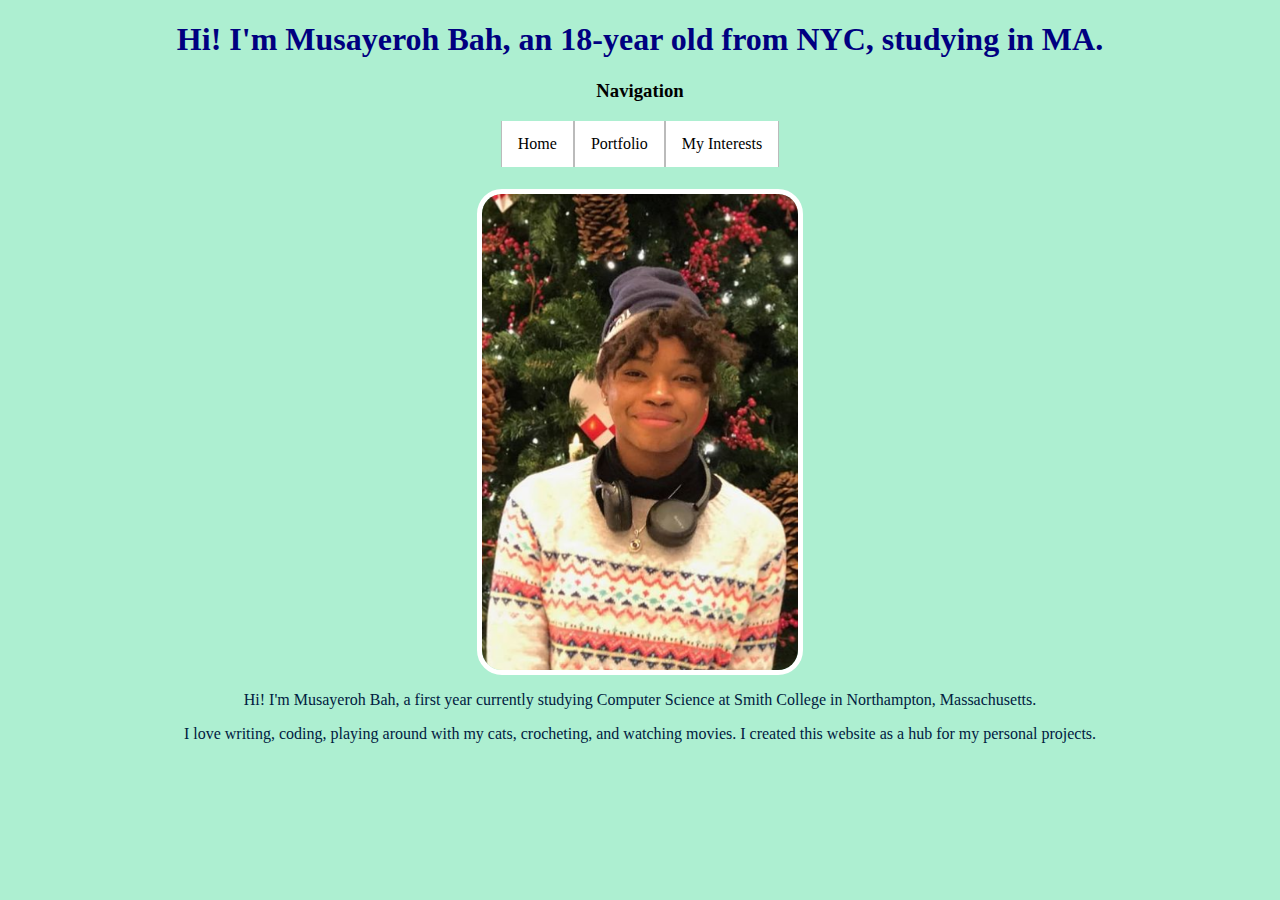
<file: index.html>
<!DOCTYPE html>
<html>
  <head>
    <title>Musayeroh Bah</title>
    <meta charset="utf-8" />
	  <meta http-equiv="X-UA-Compatible" content="IE=edge" />
	  <meta name="viewport" content="width=device-width, initial-scale=1" />
	  <!-- link the webpage's stylesheet -->
	  <link rel="stylesheet" href="/style.css" />
	  <!-- link the webpage's JavaScript file -->
	  <script src="/script.js" defer></script>
  </head>
  
  <body>
    
    <h1>Hi! I'm Musayeroh Bah, an 18-year old from NYC, studying in MA.</h1>
    <h3> Navigation </h3>

    <div class="navbar">
     <ul>
        <li><a href="index.html">Home</a></li>
        <li><a href="portfolio.html">Portfolio</a></li>
        <li><a href="interests.html">My Interests</a></li>
     </ul>
    </div>
    <br>
    
    <img id="christmas" src="me.PNG" alt="A picture of me, a young African-American girl in a white sweater, standing in front of a Christmas tree." width="300px">  
    <p> Hi! I'm Musayeroh Bah, a first year currently studying Computer Science at Smith College in Northampton, Massachusetts. </p>
    <p> I love writing, coding, playing around with my cats, crocheting, and watching movies. I created this website as a hub for my personal projects. </p>
  </body>
</html>
</file>
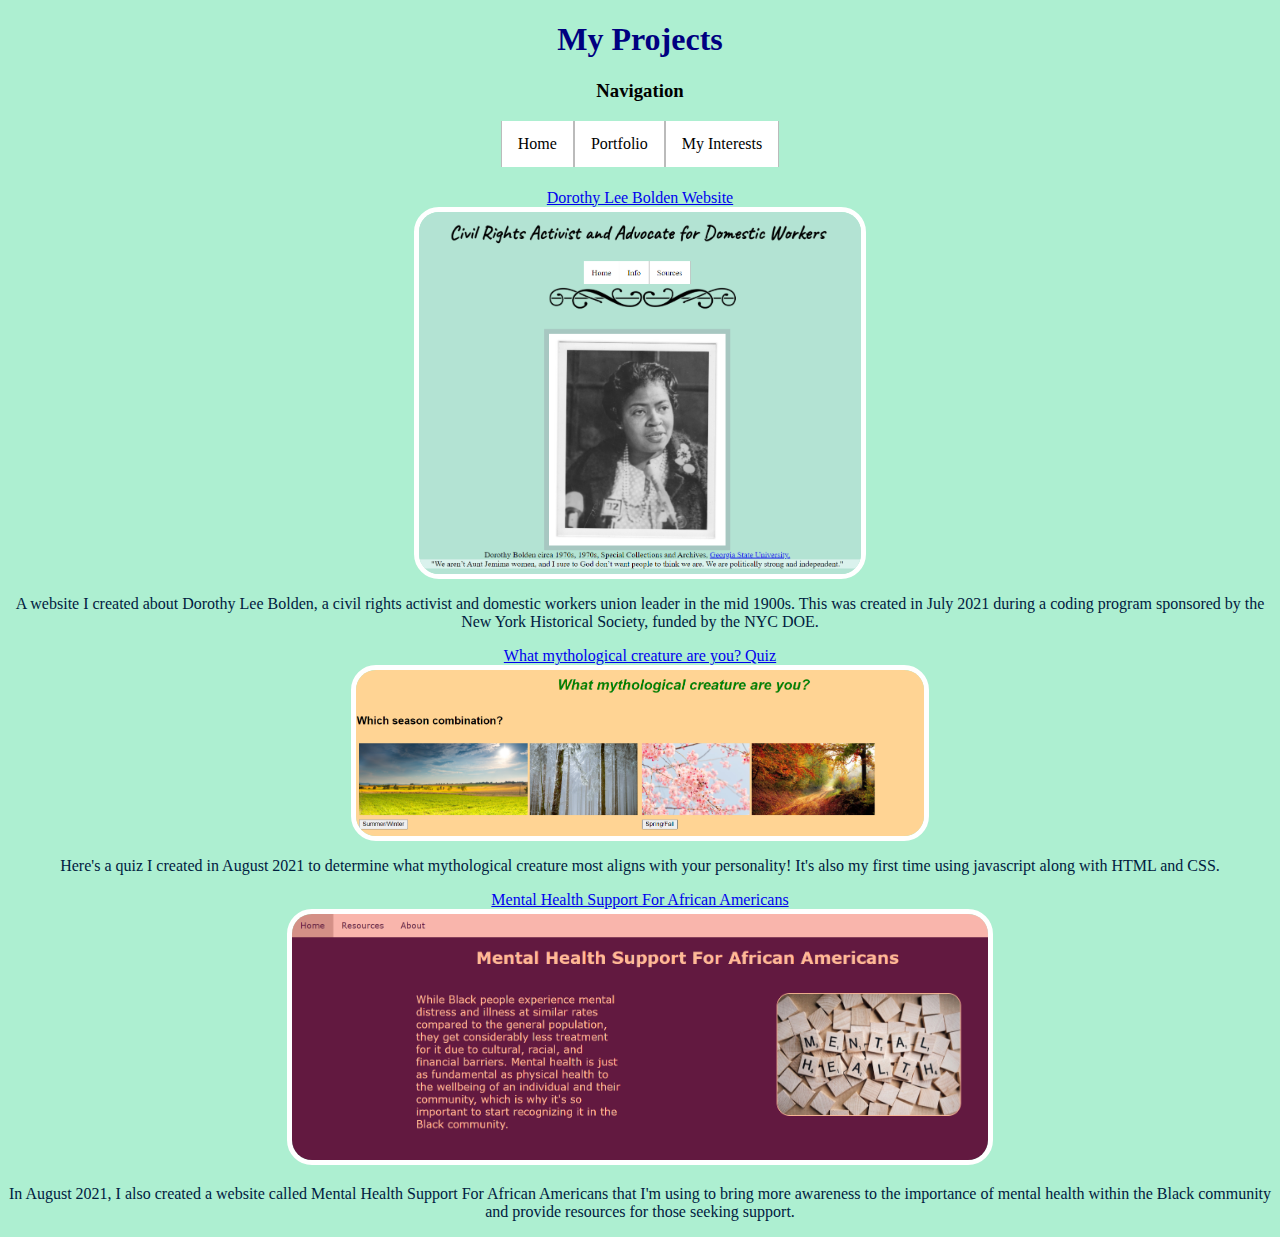
<file: portfolio.html>
<!DOCTYPE html>
<html>
  <head>
    <title>My Portfolio</title>
    <meta charset="utf-8" />
	  <meta http-equiv="X-UA-Compatible" content="IE=edge" />
	  <meta name="viewport" content="width=device-width, initial-scale=1" />

	  <!-- link the webpage's stylesheet -->
	  <link rel="stylesheet" href="/style.css" />

	  <!-- link the webpage's JavaScript file -->
	  <script src="/script.js" defer></script>
  </head>
  
  <body>
    <h1>My Projects</h1>

     <h3> Navigation </h3>
        <div class="navbar">
          <ul>
            <li><a href="index.html">Home</a></li>
            <li><a href="portfolio.html">Portfolio</a></li>
            <li><a href="interests.html">My Interests</a></li>
          </ul>
        </div>
        <br>
	
	  
	
    <a href="https://dorothy-lee-bolden-website.nyhstechscholar.repl.co/index.html">Dorothy Lee Bolden Website</a> 
    <br> 
    <img id= "dorothy" src="dorothy.PNG" alt= "A screenshot of the Dorothy Lee Bolden website. The header reads Civil Rights Activist and Advocate for Domestic Workers and there is a white horizontal navigation bar split into three sections labeled Home, Info, and Sources. Below a curly horizontal divider, there is a picture of Dorothy Bolden with a quote from her.">
    <p> A website I created about Dorothy Lee Bolden, a civil rights activist and domestic workers union leader in the mid 1900s. This was created in July 2021 during a coding program sponsored by the New York Historical Society, funded by the NYC DOE. </p> 

    <a href="https://musas-personality-quiz.musayerohjbah.repl.co/"> What mythological creature are you? Quiz </a> 
    <br> 
    <img id= "personalityquiz" src="e.PNG" alt= "A screenshot of my personality quiz's website. There's a green heading on a cream background that asks What Mythological Creature Are You? Underneath it is a question that asks What season combination? with four pictures correlating to each season. Underneath the pictures, there are two buttons that read Summer/Winter and Spring/Fall.">
    <p> Here's a quiz I created in August 2021 to determine what mythological creature most aligns with your personality! It's also my first time using javascript along with HTML and CSS. </p> 

    <a href="https://mental-health-support-for-african-americans.musayerohjbah.repl.co/index.html">Mental Health Support For African Americans </a>
    <br> 
    <img id="mentalhealth" src="mentalhealth.PNG" alt="A screenshot of my activist website called Mental Health Support For African Americans."> 
    <p> In August 2021, I also created a website called Mental Health Support For African Americans that I'm using to bring more awareness to the importance of mental health within the Black community and provide resources for those seeking support. </p> 
    
    
  </body>
</html>
</file>
<file: style.css>
/* STYLE SECTIONING TAGS */
body {
 background-color: #ADEFD1; 
 text-align: center
}

/* STYLE TEXT */

h1 {
  color: navy;
}

p {
  color: #00203F;
}

ul {
  list-style-type: none;
  margin: 0;
  padding: 0;
  overflow: hidden;
}
/* STYLE IMAGES */
#christmas {
  border-radius: 25px;
  display: block;
  margin-left: auto;
  margin-right: auto;
  width: 25%;
  border: 5px solid white;
}

#dorothy {
  border-radius: 25px;
  display: block;
  margin-left: auto;
  margin-right: auto;
  width: 35%;
  border: 5px solid white;
}

#personalityquiz {
  border-radius: 25px;
  display: block;
  margin-left: auto;
  margin-right: auto;
  width: 45%;
  border: 5px solid white;
}

#mentalhealth {
  border-radius: 25px;
  width: 55%;
  border: 5px solid white;
}

/*Navigation Bar*/
.navbar {
  text-align: center;
}
.navbar ul {
  list-style-type: none;
  margin: 0;
  padding: 0;
  overflow: hidden;
  display: inline-block;
}
.navbar li {
  float: left;
  border-right: 1px solid #bbb;
  border-left: 1px solid #bbb;
  background-color: white;
}
.navbar li a {
  display: block;
  color: black;
  padding: 14px 16px;
  text-decoration: none;
}
.navbar li a:hover {
  background-color: lightgray;
}
</file>
